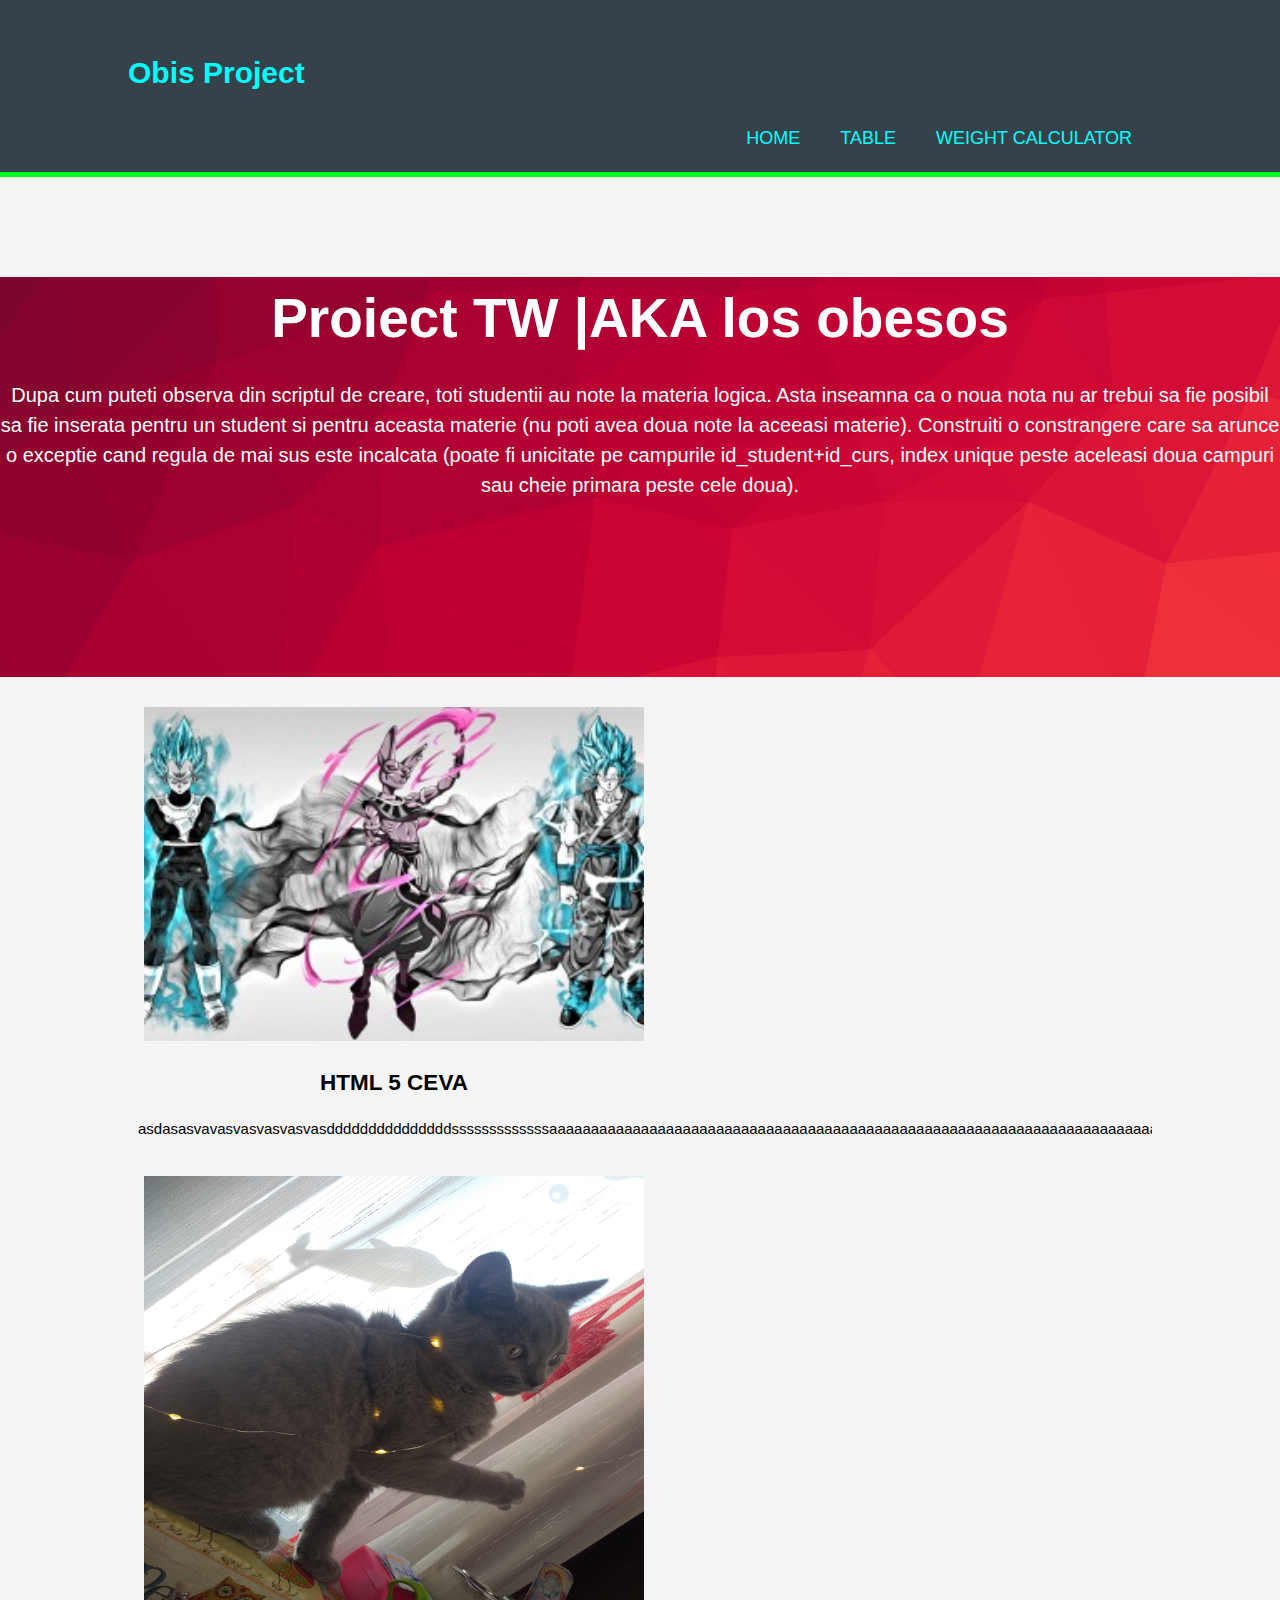
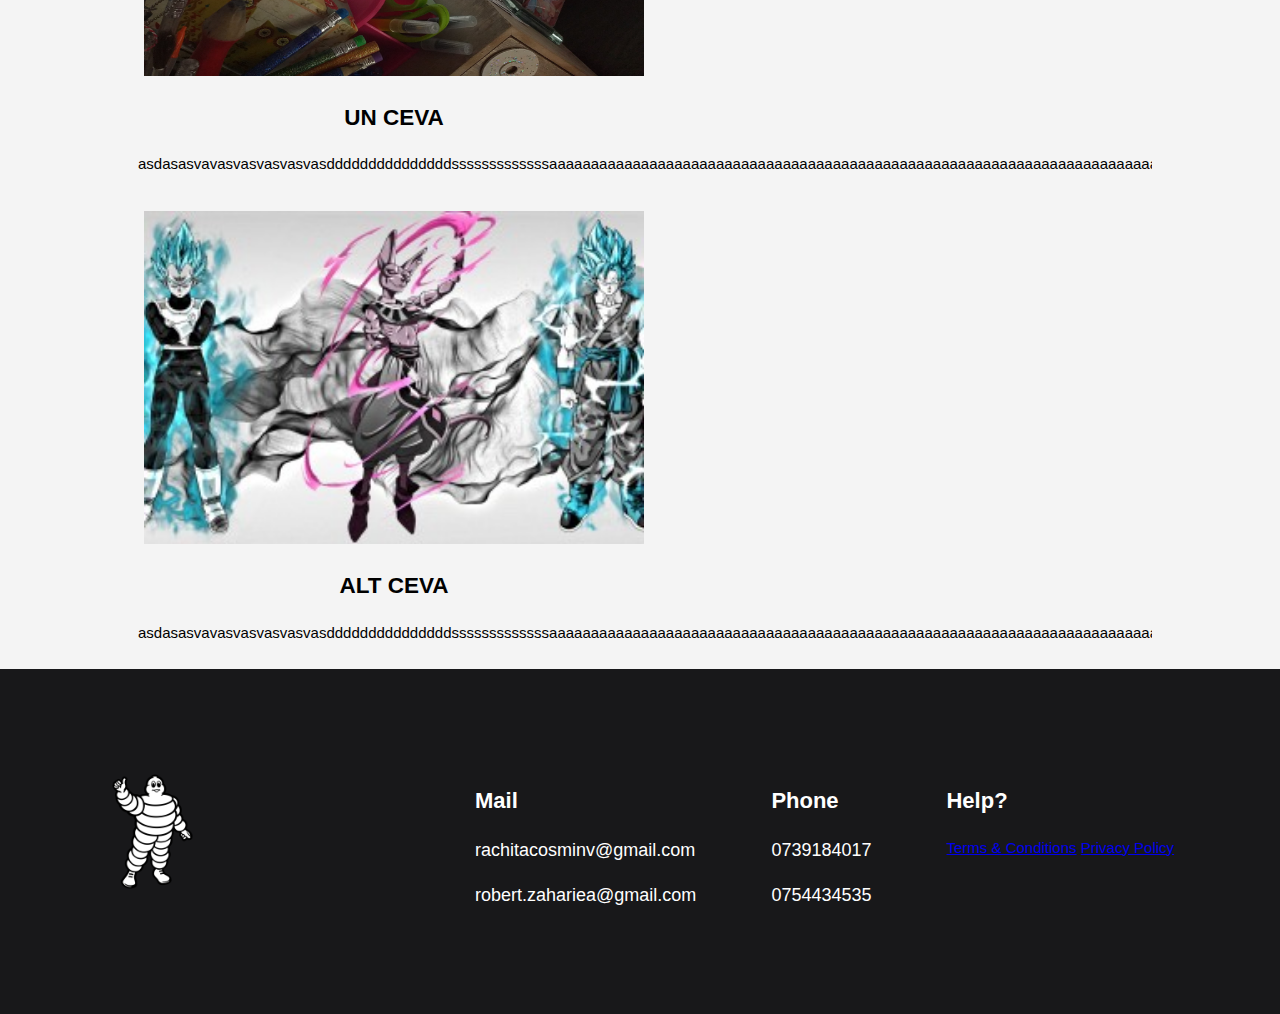
<file: TW/incercari html/index.html>
﻿<!DOCTYPE html>
<html>

<head>
    <meta charset="utf-8" />
    <meta name="viewport" content="width=device-width" />
    <meta name="author" content="Rachita Cosmin-Zahariea Robert " />
    <meta name="keywords" content="proiect TW" />   
    <title>Proiect TW | Home</title>
    <link rel=" stylesheet" href="./css/stilu.css" >
</head>

<body>
    <header>
        <div class="container">
            <div id="branding">
                <h1>
                    <span class="highlight">
                        Obis Project
                    </span>
                </h1>
            </div>
            <nav>
                <ul>
                    <li><a href="index.html">Home</a></li>
                    <li><a href="services.html">Table</a></li>
                    <li><a href="./calculator.html">Weight Calculator</a></li>

                </ul>
            </nav>
        </div>
    </header>
    <section id="showcase">
        <div>
            <h1>Proiect TW |AKA los obesos</h1>
            <p>Dupa cum puteti observa din scriptul de creare, toti studentii au note la materia logica. Asta inseamna ca o noua nota nu ar trebui sa fie posibil sa fie inserata pentru un student si pentru aceasta materie (nu poti avea doua note la aceeasi materie). Construiti o constrangere care sa arunce o exceptie cand regula de mai sus este incalcata (poate fi unicitate pe campurile id_student+id_curs, index unique peste aceleasi doua campuri sau cheie primara peste cele doua).</p>
        </div>
    </section>
    <!--
      <section id="newsletter">
          <div class="container">
              <h1>subscribe to our project </h1>
              <form>
                  <input type="email" placeholder="Enter Email..." />
                  <button type="submit" class="button_1">Subscribe</button>
              </form>
          </div>
      </section>
    -->
    <section id="boxes">
        <div class="container">
            <div class="box">
                <img src="./primul.png" />
                <h2>
                    HTML 5 CEVA
                </h2>
                <p>
                    asdasasvavasvasvasvasvasdddddddddddddddsssssssssssssaaaaaaaaaaaaaaaaaaaaaaaaaaaaaaaaaaaaaaaaaaaaaaaaaaaaaaaaaaaaaaaaaaaaaaaaaaaaaaaaaaaaaaaaaaaaa
                </p>
            </div>
        </div>
        <div class="container">
            <div class="box">
                <img src="./iulia.jpg" height="500">
                <h2>
                    UN CEVA
                </h2>
                <p>
                    asdasasvavasvasvasvasvasdddddddddddddddsssssssssssssaaaaaaaaaaaaaaaaaaaaaaaaaaaaaaaaaaaaaaaaaaaaaaaaaaaaaaaaaaaaaaaaaaaaaaaaaaaaaaaaaaaaaaaaaaaaa
                </p>
            </div>
        </div>
        <div class="container">
            <div class="box">
                <img src="./primul.png" />
                <h2>
                    ALT CEVA
                </h2>
                <p>
                    asdasasvavasvasvasvasvasdddddddddddddddsssssssssssssaaaaaaaaaaaaaaaaaaaaaaaaaaaaaaaaaaaaaaaaaaaaaaaaaaaaaaaaaaaaaaaaaaaaaaaaaaaaaaaaaaaaaaaaaaaaa
                </p>
            </div>
        </div>
    </section>
</body>

</html>
<body>
    <div class="footer">
        <div class="inner_footer">
            <div class="logo_container">
                <img src="./css/logo.png" />
            </div>
            <div class="footer_third">
                <h1>Mail</h1>
                <p>rachitacosminv@gmail.com</p>
                <p>robert.zahariea@gmail.com</p>
            </div>
            <div class="footer_third">
                <h1>Phone</h1>
                <p>0739184017</p>
                <p>0754434535</p>
            </div>
            <div class="footer_third">
                <h1>Help?</h1>
                <a href="#">Terms &amp; Conditions</a>
                <a href="#">Privacy Policy</a>
            </div>
        </div>

    </div>
</body>
</html>
</file>
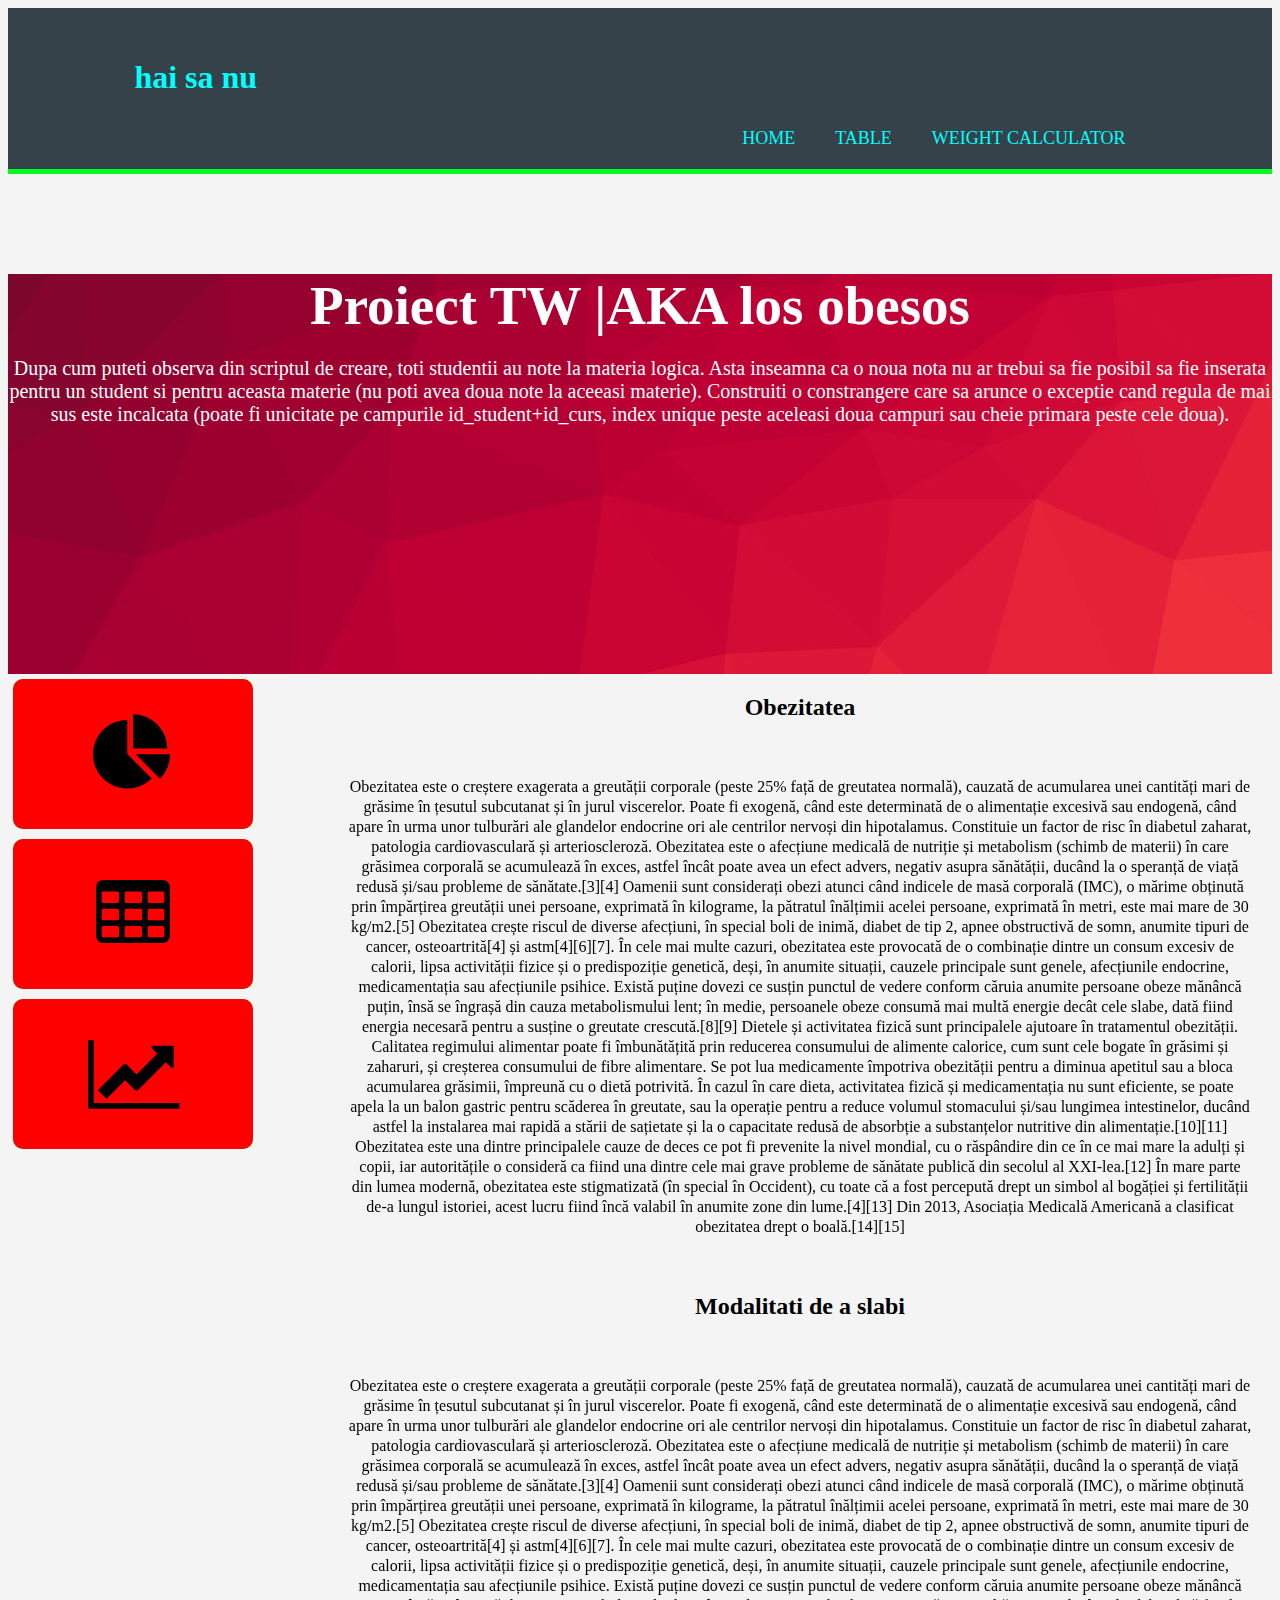
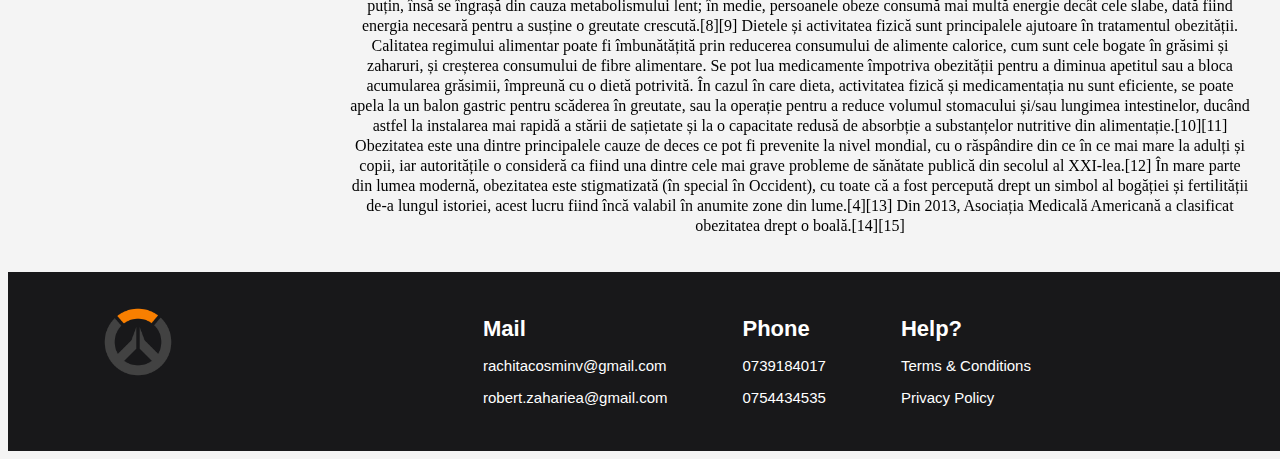
<file: My first webpage.html>
﻿<!DOCTYPE html>
<html>

<head>
    <meta charset="utf-8" />
    <meta name="viewport" content="width=device-width" />
    <meta name="author" content="Rachita Cosmin-Zahariea Robert " />
    <meta name="keywords" content="proiect TW" />
    <title>Proiect TW | Home</title>
    <link rel=" stylesheet" href="./css/stilu.css">
    <link href="https://stackpath.bootstrapcdn.com/font-awesome/4.7.0/css/font-awesome.min.css" rel="stylesheet" >
</head>

<body>
    <header>
        <div class="container">

            <div id="branding">
                <h1>
                    <span class="highlight">
                        hai sa nu
                    </span>
                </h1>
            </div>
            <nav>
                <ul>
                    <li><a href="index.html">Home</a></li>
                    <li><a href="services.html">Table</a></li>
                    <li><a href="about.html">Weight Calculator</a></li>

                </ul>
            </nav>
        </div>
    </header>
    <section id="showcase">
        <div>
            <h1>Proiect TW |AKA los obesos</h1>
            <p>Dupa cum puteti observa din scriptul de creare, toti studentii au note la materia logica. Asta inseamna ca o noua nota nu ar trebui sa fie posibil sa fie inserata pentru un student si pentru aceasta materie (nu poti avea doua note la aceeasi materie). Construiti o constrangere care sa arunce o exceptie cand regula de mai sus este incalcata (poate fi unicitate pe campurile id_student+id_curs, index unique peste aceleasi doua campuri sau cheie primara peste cele doua).</p>
        </div>
    </section>
    <div class="chenar">
        <div class="Chenare">
            <div class="icon"><i class="fa fa-pie-chart" aria-hidden="true"></i></div>
            <div class="continut">
                <h3>Diagrama Pie</h3>
            </div>
        </div>
        <div class="Chenare">
            <div class="icon"><i class="fa fa-table" aria-hidden="true"></i></div>
            <div class="continut">
            <h3>Diagrama Tabel</h3>
        </div>
        </div>

        <div class="Chenare">
            <div class="icon"><i class="fa fa-line-chart" aria-hidden="true"></i></div>
            <div class="continut">
            <h3>Diagrama Tabel</h3>
        </div>
        </div>
    </div>
    <div class="continut1">

        <div class="incercuit1">
            <h2>
                Obezitatea
            </h2>
        <p>
            Obezitatea este o creștere exagerata a greutății corporale (peste 25% față de greutatea normală), cauzată de acumularea unei cantități mari de grăsime în țesutul subcutanat și în jurul viscerelor. Poate fi exogenă, când este determinată de o alimentație excesivă sau endogenă, când apare în urma unor tulburări ale glandelor endocrine ori ale centrilor nervoși din hipotalamus. Constituie un factor de risc în diabetul zaharat, patologia cardiovasculară și arterioscleroză.
Obezitatea este o afecțiune medicală de nutriție și metabolism (schimb de materii) în care grăsimea corporală se acumulează în exces, astfel încât poate avea un efect advers, negativ asupra sănătății, ducând la o speranță de viață redusă și/sau probleme de sănătate.[3][4] Oamenii sunt considerați obezi atunci când indicele de masă corporală (IMC), o mărime obținută prin împărțirea greutății unei persoane, exprimată în kilograme, la pătratul înălțimii acelei persoane, exprimată în metri, este mai mare de 30 kg/m2.[5]
Obezitatea crește riscul de diverse afecțiuni, în special boli de inimă, diabet de tip 2, apnee obstructivă de somn, anumite tipuri de cancer, osteoartrită[4] și astm[4][6][7]. În cele mai multe cazuri, obezitatea este provocată de o combinație dintre un consum excesiv de calorii, lipsa activității fizice și o predispoziție genetică, deși, în anumite situații, cauzele principale sunt genele, afecțiunile endocrine, medicamentația sau afecțiunile psihice. Există puține dovezi ce susțin punctul de vedere conform căruia anumite persoane obeze mănâncă puțin, însă se îngrașă din cauza metabolismului lent; în medie, persoanele obeze consumă mai multă energie decât cele slabe, dată fiind energia necesară pentru a susține o greutate crescută.[8][9]
Dietele și activitatea fizică sunt principalele ajutoare în tratamentul obezității. Calitatea regimului alimentar poate fi îmbunătățită prin reducerea consumului de alimente calorice, cum sunt cele bogate în grăsimi și zaharuri, și creșterea consumului de fibre alimentare. Se pot lua medicamente împotriva obezității pentru a diminua apetitul sau a bloca acumularea grăsimii, împreună cu o dietă potrivită. În cazul în care dieta, activitatea fizică și medicamentația nu sunt eficiente, se poate apela la un balon gastric pentru scăderea în greutate, sau la operație pentru a reduce volumul stomacului și/sau lungimea intestinelor, ducând astfel la instalarea mai rapidă a stării de sațietate și la o capacitate redusă de absorbție a substanțelor nutritive din alimentație.[10][11]
Obezitatea este una dintre principalele cauze de deces ce pot fi prevenite la nivel mondial, cu o răspândire din ce în ce mai mare la adulți și copii, iar autoritățile o consideră ca fiind una dintre cele mai grave probleme de sănătate publică din secolul al XXI-lea.[12] În mare parte din lumea modernă, obezitatea este stigmatizată (în special în Occident), cu toate că a fost percepută drept un simbol al bogăției și fertilității de-a lungul istoriei, acest lucru fiind încă valabil în anumite zone din lume.[4][13] Din 2013, Asociația Medicală Americană a clasificat obezitatea drept o boală.[14][15]
        </p>
    </div>
    <div class="incercuit1">
        <h2>
            Modalitati de a slabi
        </h2>
    
        <p>
            Obezitatea este o creștere exagerata a greutății corporale (peste 25% față de greutatea normală), cauzată de acumularea unei cantități mari de grăsime în țesutul subcutanat și în jurul viscerelor. Poate fi exogenă, când este determinată de o alimentație excesivă sau endogenă, când apare în urma unor tulburări ale glandelor endocrine ori ale centrilor nervoși din hipotalamus. Constituie un factor de risc în diabetul zaharat, patologia cardiovasculară și arterioscleroză.
Obezitatea este o afecțiune medicală de nutriție și metabolism (schimb de materii) în care grăsimea corporală se acumulează în exces, astfel încât poate avea un efect advers, negativ asupra sănătății, ducând la o speranță de viață redusă și/sau probleme de sănătate.[3][4] Oamenii sunt considerați obezi atunci când indicele de masă corporală (IMC), o mărime obținută prin împărțirea greutății unei persoane, exprimată în kilograme, la pătratul înălțimii acelei persoane, exprimată în metri, este mai mare de 30 kg/m2.[5]
Obezitatea crește riscul de diverse afecțiuni, în special boli de inimă, diabet de tip 2, apnee obstructivă de somn, anumite tipuri de cancer, osteoartrită[4] și astm[4][6][7]. În cele mai multe cazuri, obezitatea este provocată de o combinație dintre un consum excesiv de calorii, lipsa activității fizice și o predispoziție genetică, deși, în anumite situații, cauzele principale sunt genele, afecțiunile endocrine, medicamentația sau afecțiunile psihice. Există puține dovezi ce susțin punctul de vedere conform căruia anumite persoane obeze mănâncă puțin, însă se îngrașă din cauza metabolismului lent; în medie, persoanele obeze consumă mai multă energie decât cele slabe, dată fiind energia necesară pentru a susține o greutate crescută.[8][9]
Dietele și activitatea fizică sunt principalele ajutoare în tratamentul obezității. Calitatea regimului alimentar poate fi îmbunătățită prin reducerea consumului de alimente calorice, cum sunt cele bogate în grăsimi și zaharuri, și creșterea consumului de fibre alimentare. Se pot lua medicamente împotriva obezității pentru a diminua apetitul sau a bloca acumularea grăsimii, împreună cu o dietă potrivită. În cazul în care dieta, activitatea fizică și medicamentația nu sunt eficiente, se poate apela la un balon gastric pentru scăderea în greutate, sau la operație pentru a reduce volumul stomacului și/sau lungimea intestinelor, ducând astfel la instalarea mai rapidă a stării de sațietate și la o capacitate redusă de absorbție a substanțelor nutritive din alimentație.[10][11]
Obezitatea este una dintre principalele cauze de deces ce pot fi prevenite la nivel mondial, cu o răspândire din ce în ce mai mare la adulți și copii, iar autoritățile o consideră ca fiind una dintre cele mai grave probleme de sănătate publică din secolul al XXI-lea.[12] În mare parte din lumea modernă, obezitatea este stigmatizată (în special în Occident), cu toate că a fost percepută drept un simbol al bogăției și fertilității de-a lungul istoriei, acest lucru fiind încă valabil în anumite zone din lume.[4][13] Din 2013, Asociația Medicală Americană a clasificat obezitatea drept o boală.[14][15]
        </p>
    </div>
    </div>
    <div class="footer">
        <div class="inner_footer">
            <div class="logo_container">
                <img src="./css/iconitaa.jpg" />
            </div>
            <div class="footer_third">
                <h1>Mail</h2>
                <p href="#">rachitacosminv@gmail.com</p>
                <p href="#">robert.zahariea@gmail.com</p>
            </div>
            <div class="footer_third">
                <h1>Phone</h2>
                <p href="#">0739184017</p>
                <p href="#">0754434535</p>
            </div>
            <div class="footer_third">
                <h1>Help?</h2>
                <p href="#">Terms &amp; Conditions</p>
                <p href="#">Privacy Policy</p>
            </div>
        </div>
    
    </div>
</body>

</html>
</file>
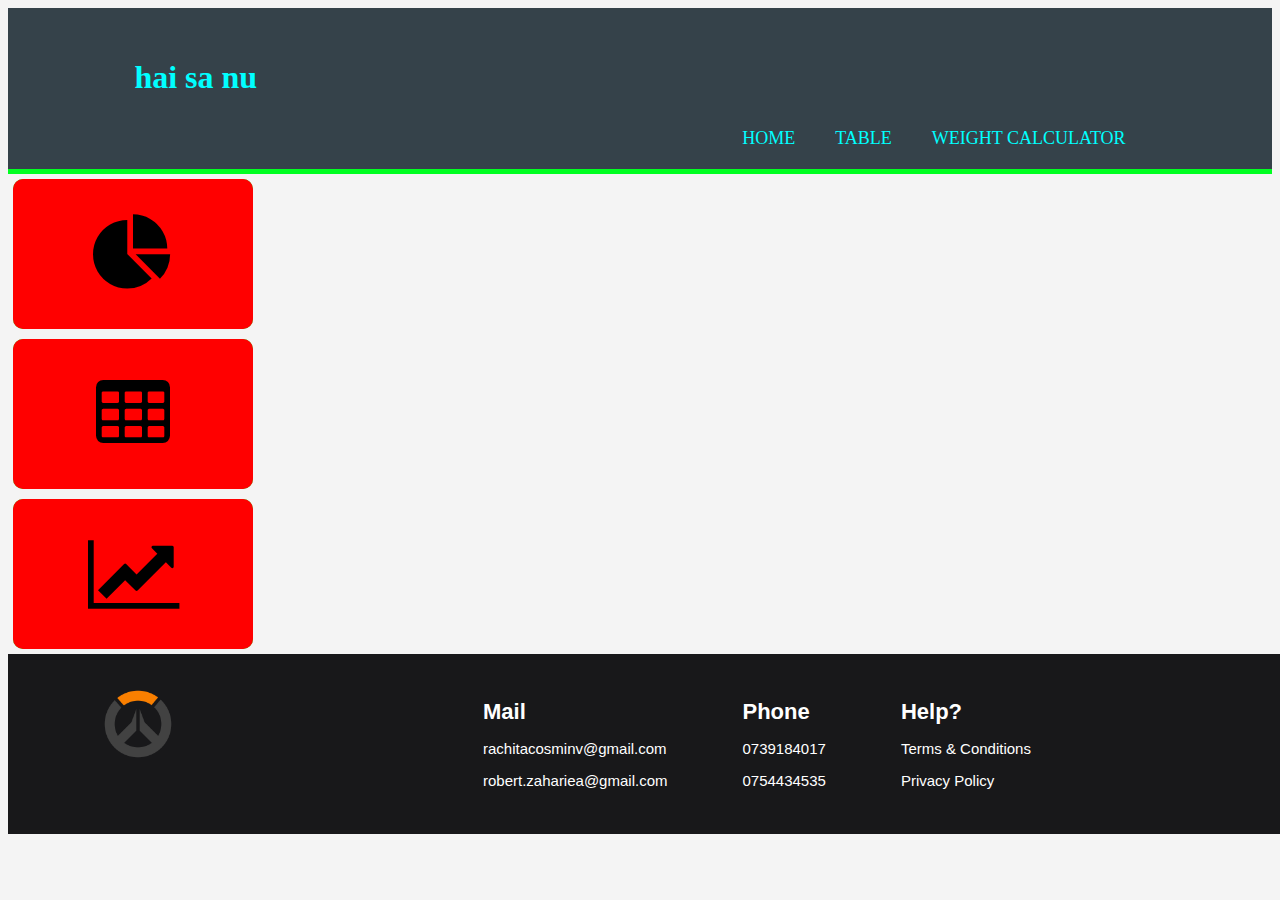
<file: Pie_chart.html>
<!DOCTYPE html>
<html>
    <head>
        <meta charset="utf-8" />
        <meta name="viewport" content="width=device-width" />
        <meta name="author" content="Rachita Cosmin-Zahariea Robert " />
        <meta name="keywords" content="proiect TW" />
        <title>Proiect TW | Home</title>
        <link rel=" stylesheet" href="./css/stilu.css">
        <link href="https://stackpath.bootstrapcdn.com/font-awesome/4.7.0/css/font-awesome.min.css" rel="stylesheet" >
    </head>
    <body>
        <header>
            <div class="container">
    
                <div id="branding">
                    <h1>
                        <span class="highlight">
                            hai sa nu
                        </span>
                    </h1>
                </div>
                <nav>
                    <ul>
                        <li><a href="index.html">Home</a></li>
                        <li><a href="services.html">Table</a></li>
                        <li><a href="about.html">Weight Calculator</a></li>
    
                    </ul>
                </nav>
            </div>
        </header>
        <div class="chenar">
            <div class="Chenare">
                <div class="icon"><i class="fa fa-pie-chart" aria-hidden="true"></i></div>
                <div class="continut">
                    <h3>Diagrama Pie</h3>
                </div>
            </div>
            <div class="Chenare">
                <div class="icon"><i class="fa fa-table" aria-hidden="true"></i></div>
                <div class="continut">
                <h3>Diagrama Tabel</h3>
            </div>
            </div>
    
            <div class="Chenare">
                <div class="icon"><i class="fa fa-line-chart" aria-hidden="true"></i></div>
                <div class="continut">
                <h3>Diagrama Tabel</h3>
            </div>
            </div>
        </div>
        <div class="footer">
            <div class="inner_footer">
                <div class="logo_container">
                    <img src="./css/iconitaa.jpg" />
                </div>
                <div class="footer_third">
                    <h1>Mail</h2>
                    <p href="#">rachitacosminv@gmail.com</p>
                    <p href="#">robert.zahariea@gmail.com</p>
                </div>
                <div class="footer_third">
                    <h1>Phone</h2>
                    <p href="#">0739184017</p>
                    <p href="#">0754434535</p>
                </div>
                <div class="footer_third">
                    <h1>Help?</h2>
                    <p href="#">Terms &amp; Conditions</p>
                    <p href="#">Privacy Policy</p>
                </div>
            </div>
        
        </div>
    </body>
</html>
</file>
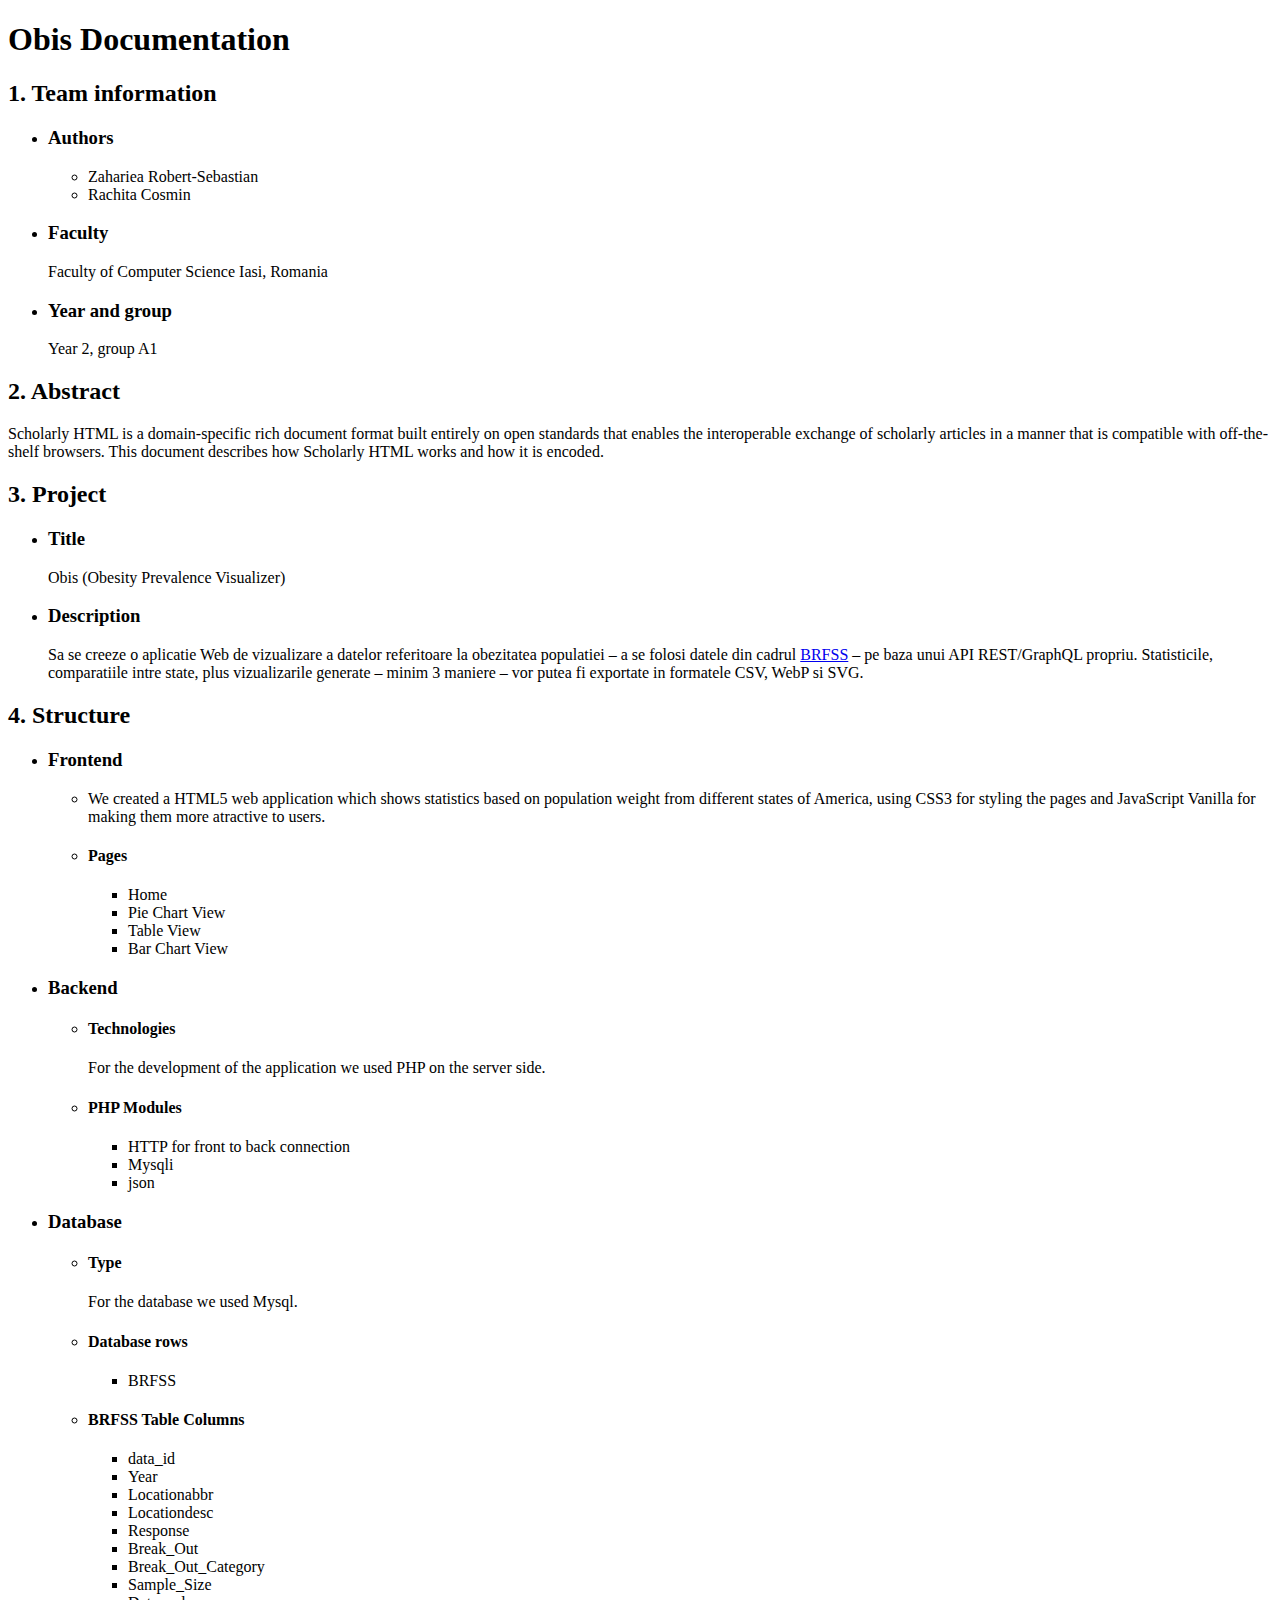
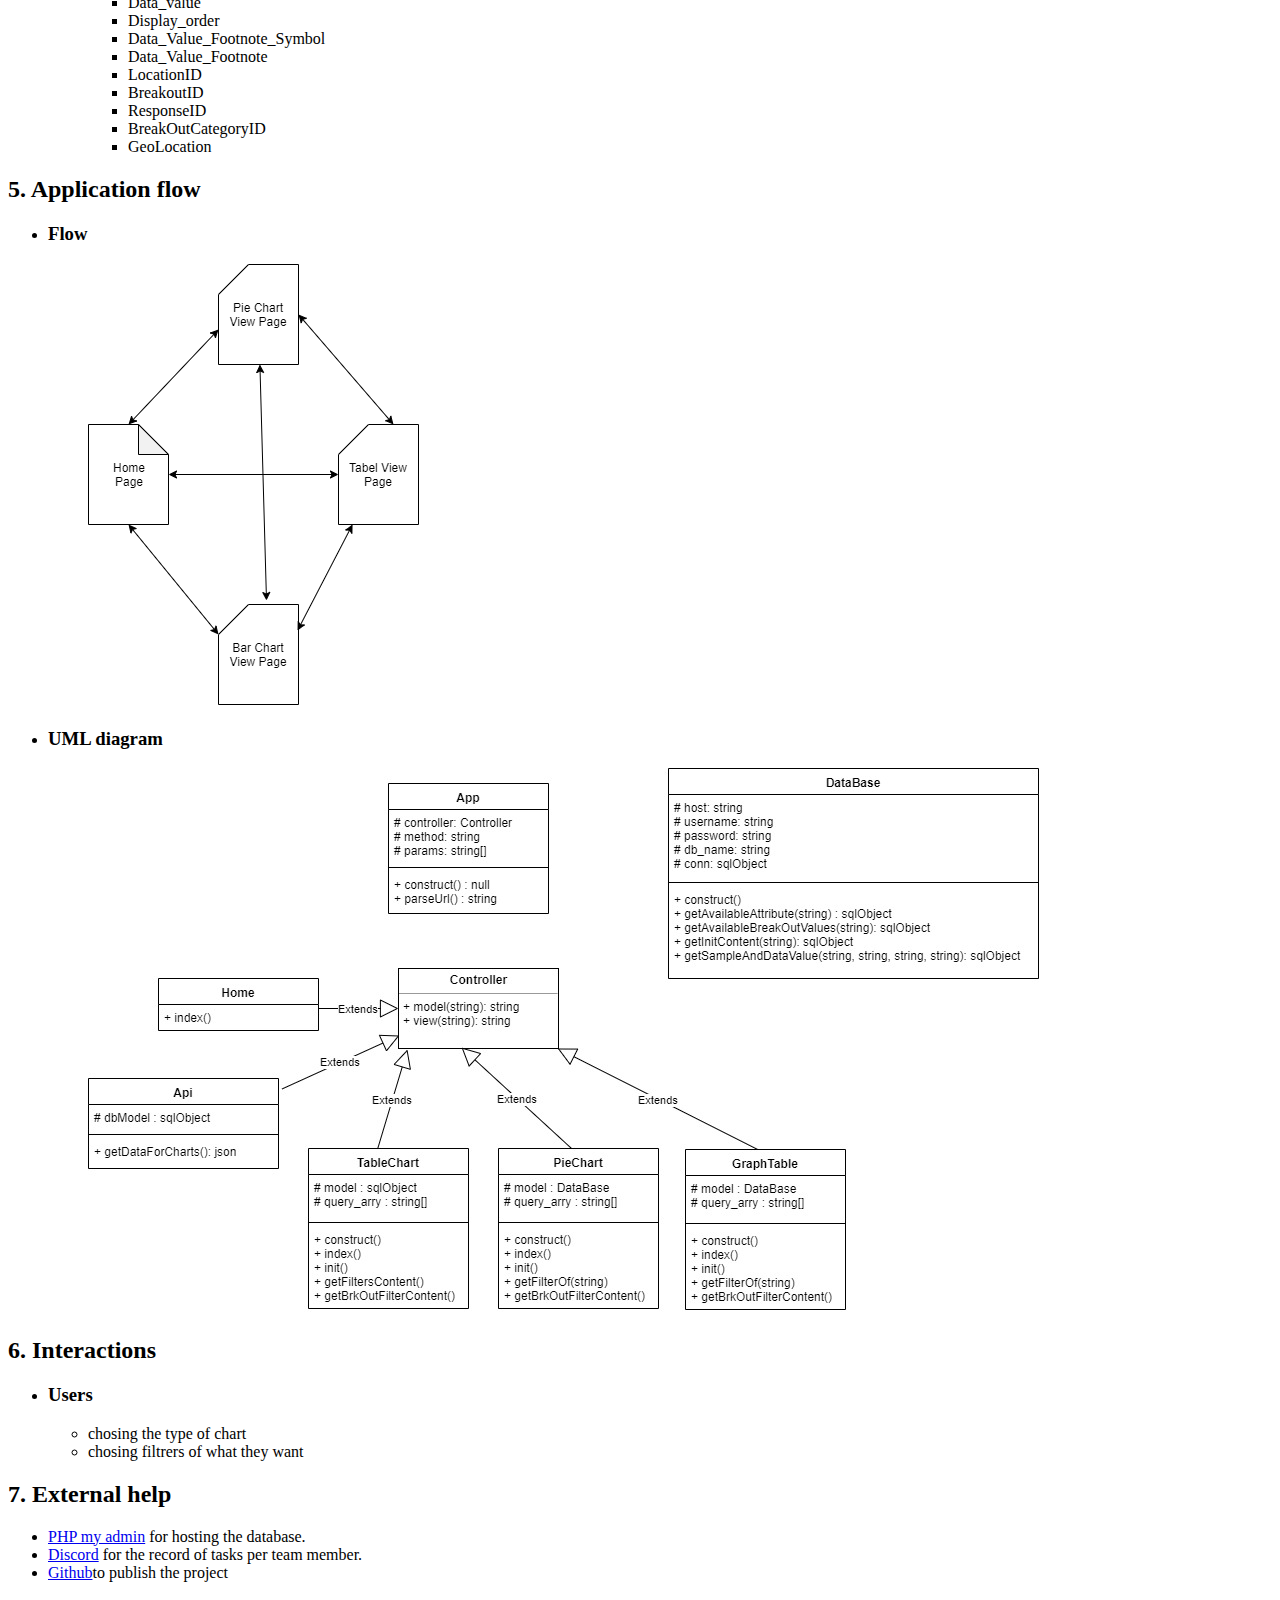
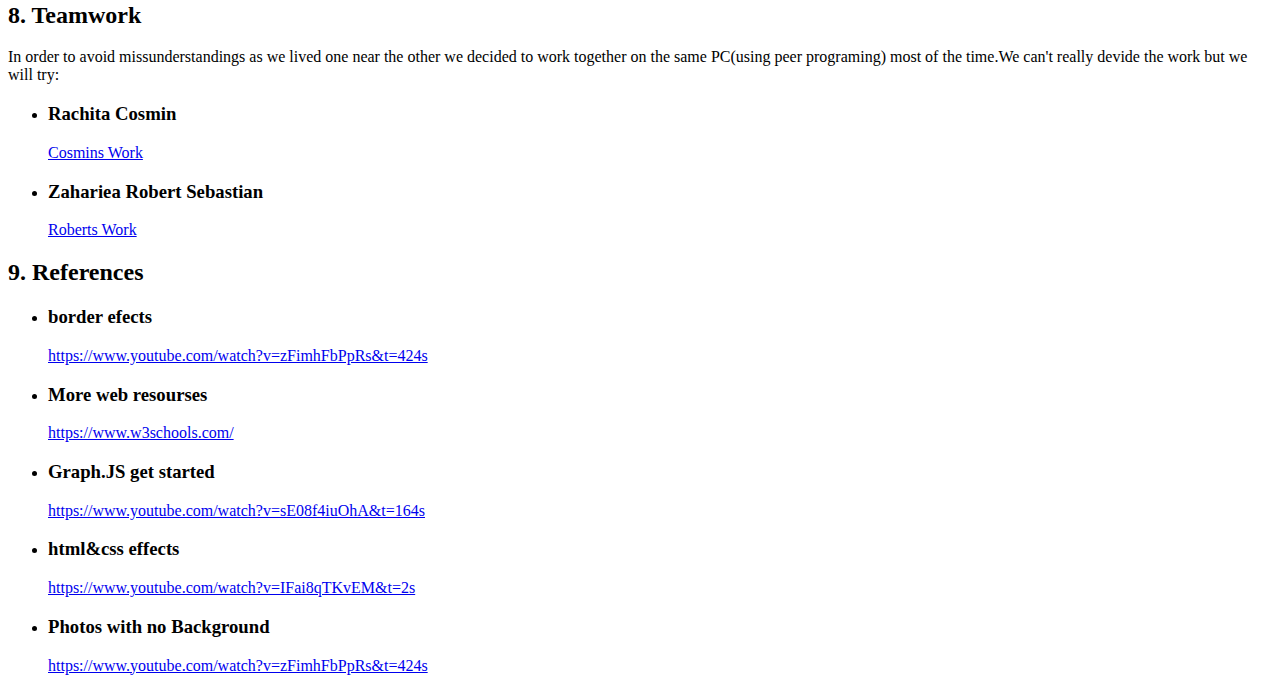
<file: Obis/documentation/documentation.html>
<!DOCTYPE html>
<html lang="en"> 
<head>
  <title>Scholarly</title>
  <link rel="stylesheet" type="text/css" href="https://w3c.github.io/scholarly-html/css/scholarly.min.css"/>
  <meta name="viewport" content="width=device-width, initial-scale=1.0">
  <meta charset="utf-8"/>

</head>

<body>
   <header>
       <h1>Obis Documentation</h1>
   </header>
    <section typeof="sa:Authors" class="main_container">
        <h2>1. Team information</h2>
        <ul>
            <li>
                <h3>Authors</h3>
                <ul>
                    <li>Zahariea Robert-Sebastian</li>
                    <li>Rachita Cosmin</li>
                </ul>
            </li>
            <li>
                <h3>Faculty</h3>
                <p>Faculty of Computer Science Iasi, Romania</p>
            </li>
            <li>
                <h3>Year and group</h3>
                <p>Year 2, group A1</p>
            </li>
        </ul>
        
    </section>
    <section typeof="sa:Abstract" class="main_container">
        <h2>2. Abstract</h2>
        <p>
            Scholarly HTML is a domain-specific rich document format built entirely on open standards that enables the interoperable exchange of scholarly articles in a manner that is compatible with off-the-shelf browsers. This document describes how Scholarly HTML works and how it is encoded.
        </p>
    </section>
    <section typeof="sa:Introduction" class="main_container">
        <h2>3. Project </h2>
        <ul>
            <li>
                <h3> Title </h3>
                <p>Obis (Obesity Prevalence Visualizer)</p>
            </li>
            <li>
                <h3> Description</h3>
                <p>Sa se creeze o aplicatie Web de vizualizare a datelor referitoare la obezitatea populatiei – a se folosi datele din cadrul <a href="https://www.cdc.gov/brfss/annual_data/annual_data.htm%22%3E" >BRFSS</a> – pe baza unui API REST/GraphQL propriu. Statisticile, comparatiile intre state, plus vizualizarile generate – minim 3 maniere – vor putea fi exportate in formatele CSV, WebP si SVG.</p>
            </li>
        </ul>
        
        
    </section>
    <section typeof="sa:Structure" class="main_container">
        <h2>4. Structure </h2>
        <ul>
            <li>
                <h3> Frontend </h3>
                <ul>
                    <li>
                        <p>We created a HTML5 web application which shows statistics based on population weight from different states of America, using CSS3 for styling the pages and JavaScript Vanilla for making them more atractive to users. 
                        </p>
                    </li>
                    <li>
                        <h4>Pages</h4>
                        <ul>
                            <li>Home</li>
                            <li>Pie Chart View</li>
                            <li>Table View</li>
                            <li>Bar Chart View</li>
                        </ul>
                    </li>
                </ul>
                
            </li>
            <li>
                <h3> Backend</h3>
                <ul>
                    <li>
                        <h4>Technologies</h4>
                        <p>
                            For the development of the application we used PHP on the server side. 
                        </p>
                    </li>
                    <li>
                        <h4>PHP Modules</h4>
                        <ul>
                            <li>HTTP for front to back connection</li>
                            <li>Mysqli</li>
                            <li>json</li>
                        </ul>
                    </li>

                </ul>
            </li>
            <li>
                <h3>Database</h3>
                <ul>
                    <li>
                        <h4>Type</h4>
                        <p>For the database we used Mysql. </p>
                    </li>
                    <li>
                        <h4>Database rows</h4>
                        <ul>
                            <li>BRFSS</li>
                        </ul>
                    </li>
                    <li>
                        <h4>BRFSS Table Columns</h4>
                            <ul>
                                <li>data_id</li>
                                <li>Year</li>
                                <li>Locationabbr</li>
                                <li>Locationdesc</li>
                                <li>Response</li>
                                <li>Break_Out</li>
                                <li>Break_Out_Category</li>
                                <li>Sample_Size</li>
                                <li>Data_value</li>
                                <li>Display_order</li>
                                <li>Data_Value_Footnote_Symbol</li>
                                <li>Data_Value_Footnote</li>
                                <li>LocationID</li>
                                <li>BreakoutID</li>
                                <li>ResponseID</li>
                                <li>BreakOutCategoryID</li>
                                <li>GeoLocation</li>
                            </ul>
                    </li>
                </ul>
            </li>
        </ul>
    </section>
    <section typeof="sa:Application-flow" class="main_container">
        <h2>5. Application flow</h2>
            <ul>
                <li>
                    <h3>Flow</h3>
                    <figure>
                        <img alt="no image found" class="flow_diagram" src="FlowDiagram.png">
                    </figure>
                </li>
                <li>
                    <h3>UML diagram</h3>
                    <figure>
                        <img alt="no image found"  class="uml_diagram" src="UML.jpg">
                    </figure>
                </li>

            </ul>
    </section>
    <section typeof="sa:Functionalities" class="main_container">
        <h2>6. Interactions</h2>
        <ul>
            <li>
                <h3>Users</h3>
                <ul>
                    <li>chosing the type of chart</li>
                    <li>chosing filtrers of what they want</li>
                </ul>
            </li>
        </ul>
    </section>
    <section typeof="sa:Ajutor" class="main_container">
        <h2>7. External help</h2>
        <ul>
            <li>
                <a href="http://localhost/phpmyadmin">PHP my admin</a>  for hosting the database.
            </li>
            <li>
                <a href="https://discord.com/">Discord</a> for the record of tasks per team member.
            </li>
            <li>
                <a href="https://github.com/ZaharieaR/Obis">Github</a>to publish the project
            </li>

        </ul>
    </section>
    <section typeof="sa:Teamwork" class="main_container">
        <h2>8. Teamwork</h2>
        <p>In order to avoid missunderstandings as we lived one near the other we decided to work together on the same PC(using peer programing) most of the time.We can't really devide the work but we will try:</p>
        <ul>
            <li>
                <h3>Rachita Cosmin</h3>
                <a href="./Cosmins_Work.html">Cosmins Work</a>
            </li>
            <li>
                <h3>Zahariea Robert Sebastian</h3>
                <a href="./Roberts_Work.html">Roberts Work</a>
            </li>
        </ul>
    </section>
    <section typeof="sa:References" class="main_container">
        <h2>9. References</h2>
        <ul>
            <li>
                <h3>border efects</h3>
                <a href="https://www.youtube.com/watch?v=zFimhFbPpRs&t=424s">https://www.youtube.com/watch?v=zFimhFbPpRs&t=424s</a>
            </li>
            <li>
                <h3>More web resourses</h3>
                <a href="https://www.w3schools.com/">https://www.w3schools.com/</a>
            </li>
            <li>
                <h3>Graph.JS get started</h3>
                <a href="https://www.youtube.com/watch?v=sE08f4iuOhA&t=164s">https://www.youtube.com/watch?v=sE08f4iuOhA&t=164s</a>
            </li>
            <li>
                <h3>html&css effects</h3>
                <a href="https://www.youtube.com/watch?v=IFai8qTKvEM&t=2s">https://www.youtube.com/watch?v=IFai8qTKvEM&t=2s</a>
            </li>
            <li>
                <h3>Photos with no Background</h3>
                <a href="https://www.youtube.com/watch?v=zFimhFbPpRs&t=424s">https://www.youtube.com/watch?v=zFimhFbPpRs&t=424s</a>
            </li>
        </ul>
    </section>
</body>

</html>
</file>
<file: TW/incercari html/css/stilu.css>
body
{
font: 15px/1.5 Arial ,Helvetica,sans-seriel;
padding:0px;
margin:0;
background-color:#f4f4f4;
}
.container
{
		width:80%;
		margin:auto;
		overflow:hidden;
}
header
{
    background: #35424a;
    color: #ffffff;
    padding-top: 30px;  
    min-height: 70px;
    border-bottom: #00ff21 5px solid;
}
header a
{
    color: aqua;
    text-decoration:none;
    text-transform:uppercase;
    font-size: 18px;
}
ul
{
    margin:0;
    padding:0;
}
.button_1
{
    height:38px;
    background:#000000;
    border:0;
    padding-left:20px;
    padding-right:20px;
    color:#00ff21;
}
header ul 
{
    margin:0;
    padding:0;
}

header li
{
    float: left;
    display:inline;
    padding:0 20px 20px;
}
header branding 
{
   float: left;
}

header nav 
{
    float:right;
    margin-top:10px;
}

header .highlight,header .current a
{
     color:aqua;
     font-weight:bold;
}

#showcase
{
    min-height: 400px;
    background:url('../css/Back.jpg') no-repeat 0-400px;
    text-align: center;
    color:#ffffff;
}
#showcase h1
{
    margin-top:100px;
    font-size:55px;
    margin-bottom:10px;
}
#showcase p
{
    font-size:20px;
}

/*newsletter*/

#newsletter
{
    padding:15px;
    color:#ffffff;
    background:#35424a;
}
#newsletter h1
{
    float:left;
}
    #newsletter form 
    {
        float: right;
        margin-top:15px;
    }
    #newsletter input[type="email"]
    {
        padding:4px;
        height:25px;
        width:250px;
    }
    /*Boxez*/

    #boxes
    {
        margin-top:20px;
    }
    #boxes .box 
    {
        float:left;
        text-align:center;
        width:50%;
        padding:10px;

    }
    
    #boxes .box img
    {
        width:500px;
    }
    .footer
    {
        width:100vw;
        display:block;
        overflow:hidden;
        padding:100px 0;
        box-sizing:border-box;
        background-color:#18181a;
    }
    .inner_footer
    {
        display:block;
        margin:0 auto;
        width:1100px;
        height:100%;
    }
    .inner_footer .logo_container
    {
            width:35%;
            float:left;
            height:100%;
            display:block;
    }
    .inner_footer .logo_container img{
        width:125px;
        height:auto;
    }
    .inner_footer .footer_third{

        margin-right:10px;
        float:left;
        height:100%;
    }
    .inner_footer .footer_third:last-child 
        {
            margin-right:0;
        }
        .inner_footer .footer_third h1{
            font-family:'arial';
            font-size:22px;
            color:white;
            display:block;
            width:100%;
            margin-bottom:20px;
            margin-right:65px;
        }
        .inner_footer .footer_third p {
            text-decoration: none;
            font-family: 'arial';
            font-size: 18px;
            color: white;
            display: block;
            font-weight: 200;
            width: 100%;
            margin-bottom: 5px;
            margin-right: 65px;
        }
</file>
<file: css/stilu.css>
body
{
background-color:#f4f4f4;
}
.chenar
{
    position: -webkit-sticky; /* Safari */
    position: sticky;
    top:5px;
left:0px;
width: 300px;
height:fit-content;
}
.chenar .Chenare
{
    position: relative;
    width: calc(270px - 30px);    
    height: calc(180px - 30px);
    background: #00ff21;
    float:left;
    margin: 5px;
    box-sizing: border-box;
    overflow: hidden;
    border-radius: 10px;
}
.chenar .Chenare .icon
{
    position: absolute;
    top:0;
    left:0;
    width: 100%;
    height:100%;
    background:#f00;
    transition: 0.5s;
    z-index: 1;
}
.chenar .Chenare:hover .icon
{
    top:20px;
    left:calc(50% - 40px);
    width: 80px;
    height: 80px;
    border-radius: 50%;
}
.chenar .Chenare .icon .fa
{
    position: absolute;
    top:50%;
    left: 50%;
    transform:translate(-50%,-50%);
    font-size: 80px;
    transition: 0.5px;
}
.chenar .Chenare:hover .icon .fa
{
font-size: 40px;
}
.chenar .Chenare .continut
{   
    position: absolute;
    top: 100%;
    height:calc(100% - 100px);
    text-align: center;
    padding: 20px;
    box-sizing: border-box;
    transition: 0.5s;
}
.chenar .Chenare .continut h3
{   
    margin:0 0 5px;
    padding: 0;
    font-size: 16px;
    color:#000;
}
.chenar .Chenare .continut p
{
    font-size: 12px;
    margin:0;
    padding: 0;
    color:#000;
}
.chenar .Chenare:hover .continut
{
    top: 100px;
}
.continut1
{ 
    padding-left:320px;
}
.continut1 h2
{
    text-align:center;
}
  .incercuit1 p 
{   text-align: center;
    position: relative;
    text-decoration: none;
    line-height: 20px; 
    display:inline-block; 
    padding: 20px;
      
   
}
.incercuit1 p:before
{
    content: '';
    position:absolute;
    top:-2px;
    left:-2px;
    width:0;
    height:0;   
    background:transparent;
    border:5px solid transparent;
}

.incercuit1 p:hover:before
{
    animation:animate 1s linear forwards;
}

@keyframes animate
{
    0%
    {
        width: 0;
        height: 0;
        border-top-color:#262626;
        border-right-color:#262626;
        border-bottom-color:transparent;
        border-left-color:transparent;
    }
    50%
    {
        width: 100%;
        height: 0;
        border-top-color:#262626;
        border-right-color:#262626;
        border-bottom-color:transparent;
        border-left-color:transparent;
    }
    100%
    {
        width: 100%;
        height: 100%    ;
        border-top-color:#262626;
        border-right-color:#262626;
        border-bottom-color:transparent;
        border-left-color:transparent;
    }

}
.incercuit1 p:after
{
    content: '';
    position:absolute;
    top:-2px;
    left:-2px;
    width:0;
    height:0;   
    background:transparent;
    border:5px solid transparent;
}
.incercuit1 p:hover:after
{
    animation:animate2 1s linear forwards;
}
@keyframes animate2
{
    0%
    {
        width: 0;
        height: 0;
        border-top-color:transparent;
        border-right-color:transparent;
        border-bottom-color:transparent;
        border-left-color:#262626;
    }
    50%
    {
        width: 0;
        height: 100%;
        border-top-color:transparent;
        border-right-color:transparent;
        border-bottom-color:#262626;
        border-left-color:#262626;
    }
    100%
    {
        width: 100%;
        height: 100% ;
        border-top-color:transparent;
        border-right-color:transparent;
        border-bottom-color:#262626;
        border-left-color:#262626;
    }

}

.container
{       left:500px;
		width:80%;
		margin:auto;
		overflow:hidden;
}
header
{
    background: #35424a;
    color: #ffffff;
    padding-top: 30px;  
    min-height: 70px;
    border-bottom: #00ff21 5px solid;
}
header a
{
    color: aqua;
    text-decoration:none;
    text-transform:uppercase;
    font-size: 18px;
}
ul
{
    margin:0;
    padding:0;
}
.button_1
{
    height:38px;
    background:#000000;
    border:0;
    padding-left:20px;
    padding-right:20px;
    color:#00ff21;
}
header ul 
{
    margin:0;
    padding:0;
}

header li
{
    float:left;
    display:inline;
    padding:0 20px 20px;
}
header branding 
{
   float: left;
}

header nav 
{
    float:right;
    margin-top:10px;
}

header .highlight,header .current a
{
     color:aqua;
     font-weight:bold;
}

#showcase
{
    min-height: 400px;
    background:url('../css/Back.jpg') no-repeat 0-400px;
    text-align: center;
    color:#ffffff;
}
#showcase h1
{
    margin-top:100px;
    font-size:55px;
    margin-bottom:10px;
}
#showcase p
{
    font-size:20px;
}

/*newsletter*/

#newsletter
{
    padding:15px;
    color:#ffffff;
    background:#35424a;
}
#newsletter h1
{
    float:left;
}
    #newsletter form 
    {
        float: right;
        margin-top:15px;
    }
    #newsletter input[type="email"]
    {
        padding:4px;
        height:25px;
        width:250px;
    }
    /*Boxez*/

    #boxes
    {
        margin-top:20px;
        
    }
    #boxes .box 
    {
        float:left;
        text-align:center;
        width:50%;
        padding:10px;

    }
    
    #boxes .box img
    {
        width:500px;
    }
    .footer
    {   
        width:100vw;
        display:block;
        overflow:hidden;
        padding:30px 0;
        box-sizing:border-box;
        background-color:#18181a;
    }
    .inner_footer
    {
        display:block;
        margin:0 auto;
        width:1100px;
        height:100%;
    }
    .inner_footer .logo_container
    {
            width:35%;
            float:left;
            height:100%;
            display:block;
    }
    .inner_footer .logo_container img{
        width:80px;
        height:auto;

    }
    .inner_footer .footer_third{
       
        margin-right:10px;
        float:left;
        height:100%;
    }
    .inner_footer .footer_third:last-child 
        {
            
            margin-right:0;
        }
        .inner_footer .footer_third h1{
            font-family:'arial';
            font-size:22px;
            color:white;
            display:block;  
            width:100%;
            margin-right:65px;
        }
        .inner_footer .footer_third p {
            text-decoration: none;
            font-family: 'arial';
            font-size: 15px;
            color: white;
            display: block;
            font-weight: 200;
            width: 100%;
            margin-right: 65px;
        }
        @media(max-width:450px)
        {
            .footer .inner_footer
            {
                width:90%;
            }
            .inner_footer .logo_container ,
            .inner_footer .footer_third
            {
                width:100%;
                margin-bottom:30px;
            }
        }
</file>
